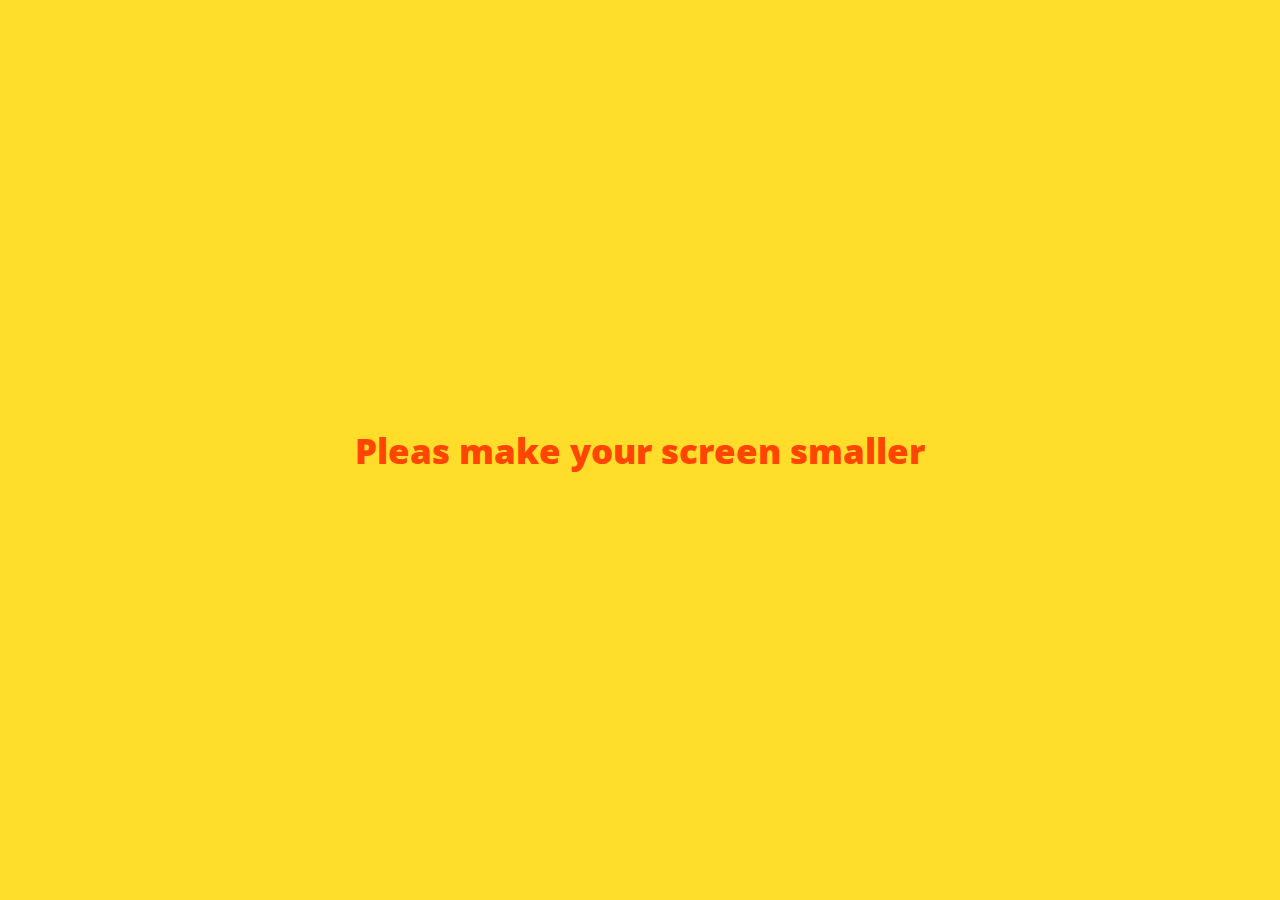
<file: index.html>
<!DOCTYPE html>
<html lang="en">
  <head>
    <meta charset="UTF-8" />
    <meta name="viewport" content="width=device-width, initial-scale=1.0" />
    <meta http-equiv="X-UA-Compatible" content="ie=edge" />
    <link
      rel="stylesheet"
      href="https://use.fontawesome.com/releases/v5.6.3/css/all.css"
      integrity="sha384-UHRtZLI+pbxtHCWp1t77Bi1L4ZtiqrqD80Kn4Z8NTSRyMA2Fd33n5dQ8lWUE00s/"
      crossorigin="anonymous"
    />

    <title>Friends</title>
    <link rel="stylesheet" href="css/style.css" />
  </head>
  <body>
    <header class="top-header">
      <div class="header__top">
        <div class="header__column">
          <i class="fas fa-plane"></i> <i class="fas fa-wifi"></i>
        </div>
        <div class="header__column">
          <span class="header__time">11:01</span>
        </div>
        <div class="header__column">
          <i class="far fa-moon"></i> <i class="fab fa-bluetooth-b"></i>
          <span class="header__battery"
            >97%<i class="fas fa-battery-three-quarters"></i
          ></span>
        </div>
      </div>
      <div class="header__bottom">
        <div class="header__column">
          <span class="header__text">Manage</span>
        </div>
        <div class="header__column">
          <span class="header__text">
            Friends<span class="header__number">1</span></span
          >
        </div>
        <div class="header__column"><i class="fas fa-cog fa-lg"></i></div>
      </div>
    </header>
    <main class="friends">
      <div class="search-bar">
        <i class="fa fa-search"></i>
        <input type="text" placeholder="Find friends, chats, Plus friends" />
      </div>
      <section class="friends__section">
        <header class="friends__section-header">
          <h6 class="friends__section-title">My Profile</h6>
        </header>
        <div class="friends__section-rows">
          <div class="friends__section-row">
            <img src="images/avatar.jpg" />
            <a href="profile.html" class="friends__section-name">Sophia</a>
          </div>
          <div class="friends__section-row">
            <i class="fas fa-info-circle"></i>
            <span class="friends__section-name">Friends' Names Display</span>
          </div>
        </div>
      </section>
      <section class="friends__section">
        <header class="friends__section-header">
          <h6 class="friends__section-title">Friends</h6>
        </header>
        <div class="friends__section-rows">
          <div class="friends__section-row with-tagline">
            <div class="friends__section-column">
              <img src="images/avatar.jpg" />
              <span class="friends__section-name">Lynn</span>
            </div>
            <span class="friends__section-tagline"
              >Life is short, so live your life.</span
            >
          </div>
        </div>
      </section>
    </main>
    <nav class="tab-bar">
      <a href="index.html" class="tab-bar__tab tab-bar__tab--selected">
        <i class="fa fa-user fa-lg"></i
        ><span class="tab-bar__title">Friends</span>
      </a>
      <a href="chats.html" class="tab-bar__tab">
        <i class="fa fa-comment fa-lg"></i
        ><span class="tab-bar__title">Chats</span>
      </a>
      <a href="find.html" class="tab-bar__tab ">
        <i class="fa fa-search fa-lg"></i
        ><span class="tab-bar__title">Find</span>
      </a>
      <a href="more.html" class="tab-bar__tab ">
        <i class="fas fa-ellipsis-h fa-lg"></i
        ><span class="tab-bar__title">More</span>
      </a>
    </nav>
    <div class="bigScreenText"><span>Pleas make your screen smaller</span></div>
  </body>
</html>
</file>
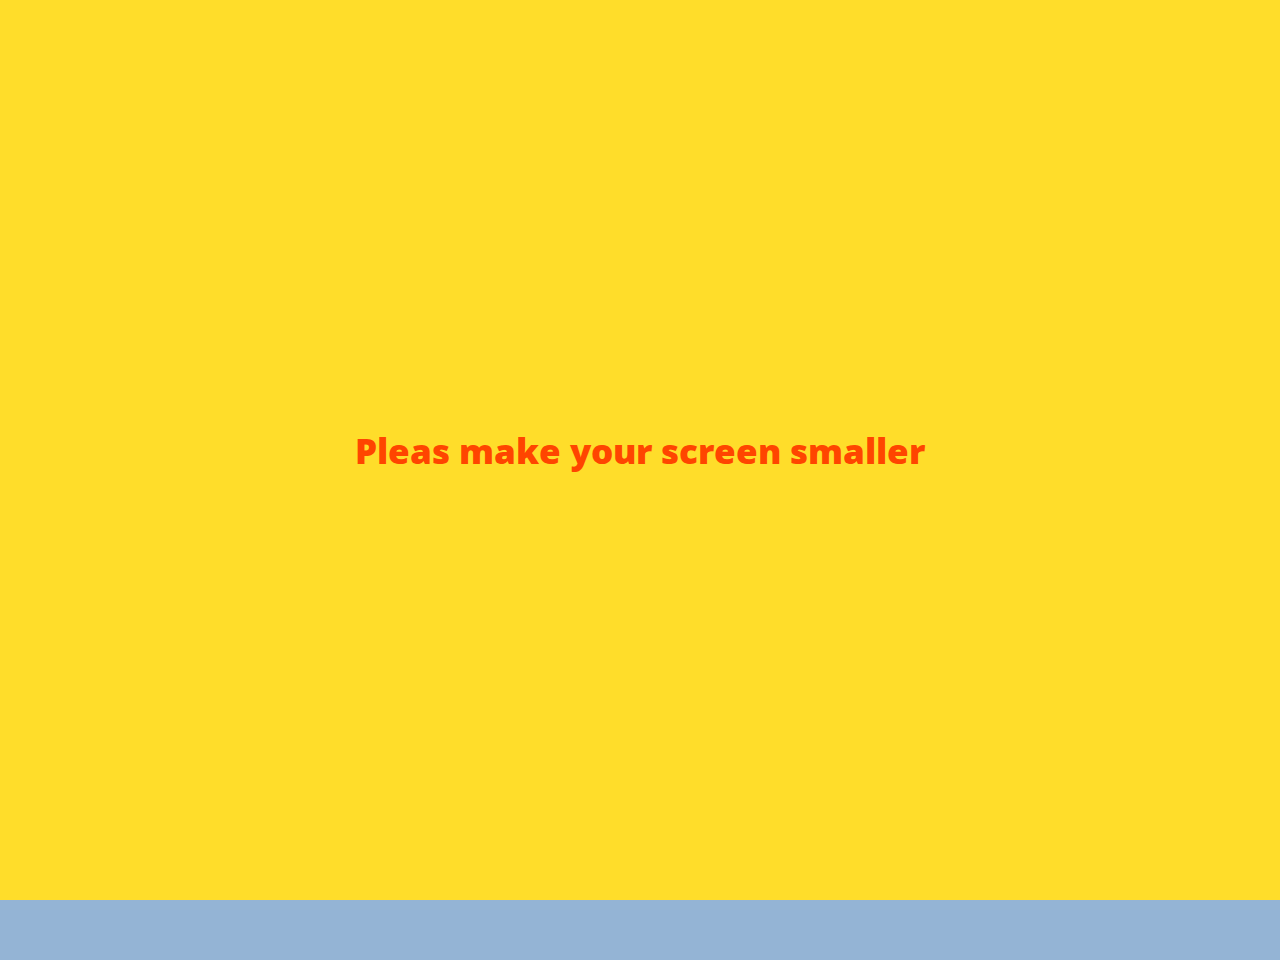
<file: chat.html>
<!DOCTYPE html>
<html lang="en">
  <head>
    <meta charset="UTF-8" />
    <meta name="viewport" content="width=device-width, initial-scale=1.0" />
    <meta http-equiv="X-UA-Compatible" content="ie=edge" />
    <link
      rel="stylesheet"
      href="https://use.fontawesome.com/releases/v5.6.3/css/all.css"
      integrity="sha384-UHRtZLI+pbxtHCWp1t77Bi1L4ZtiqrqD80Kn4Z8NTSRyMA2Fd33n5dQ8lWUE00s/"
      crossorigin="anonymous"
    />
    <link rel="stylesheet" href="css/style.css" />
    <title>Chat</title>
  </head>
  <body class="body-chat">
    <header class="top-header chat-header">
      <div class="header__top">
        <div class="header__column">
          <i class="fas fa-plane"></i> <i class="fas fa-wifi"></i>
        </div>
        <div class="header__column">
          <span class="header__time">11:01</span>
        </div>
        <div class="header__column">
          <i class="far fa-moon"></i> <i class="fab fa-bluetooth-b"></i>
          <span class="header__battery"
            >97%<i class="fas fa-battery-three-quarters"></i
          ></span>
        </div>
      </div>
      <div class="header__bottom">
        <div class="header__column">
          <a href="chats.html"> <i class="fa fa-chevron-left fa-lg"></i></a>
        </div>
        <div class="header__column">
          <span class="header__text">Lynn</span>
        </div>
        <div class="header__column">
          <i class="fas fa-search fa-lg"></i><i class="fas fa-bars fa-lg"></i>
        </div>
      </div>
    </header>
    <main class="chat">
      <div class="date-divider">
        <span class="date-divider__text"> Wednesday, Augus 2. 2018</span>
      </div>
      <div class="chat__message chat__message--from-me">
        <span class="chat__message-time">17:55</span>
        <span class="chat__message-body">Hello! This is a test message.</span>
      </div>
      <div class="chat__message chat__message--to-me">
        <img src="images/avatar.jpg" class="chat__message-avatar" />
        <div class="chat__message-center">
          <h3 class="chat__message-username">Lynn</h3>
          <span class="chat__message-body">This is an answer</span>
        </div>
        <span class="chat__message-time">18:40</span>
      </div>
    </main>
    <div class="type-message">
      <i class="fas fa-plus fa-lg"></i>
      <div class="type-message__input">
        <input type="text" /><i class="far fa-smile fa-lg"></i>
        <span class="record-message"
          ><i class="fa fa-microphone fa-lg"></i
        ></span>
      </div>
    </div>
    <div class="bigScreenText">
      <span>Pleas make your screen smaller</span>
  </body>
</html>
</file>
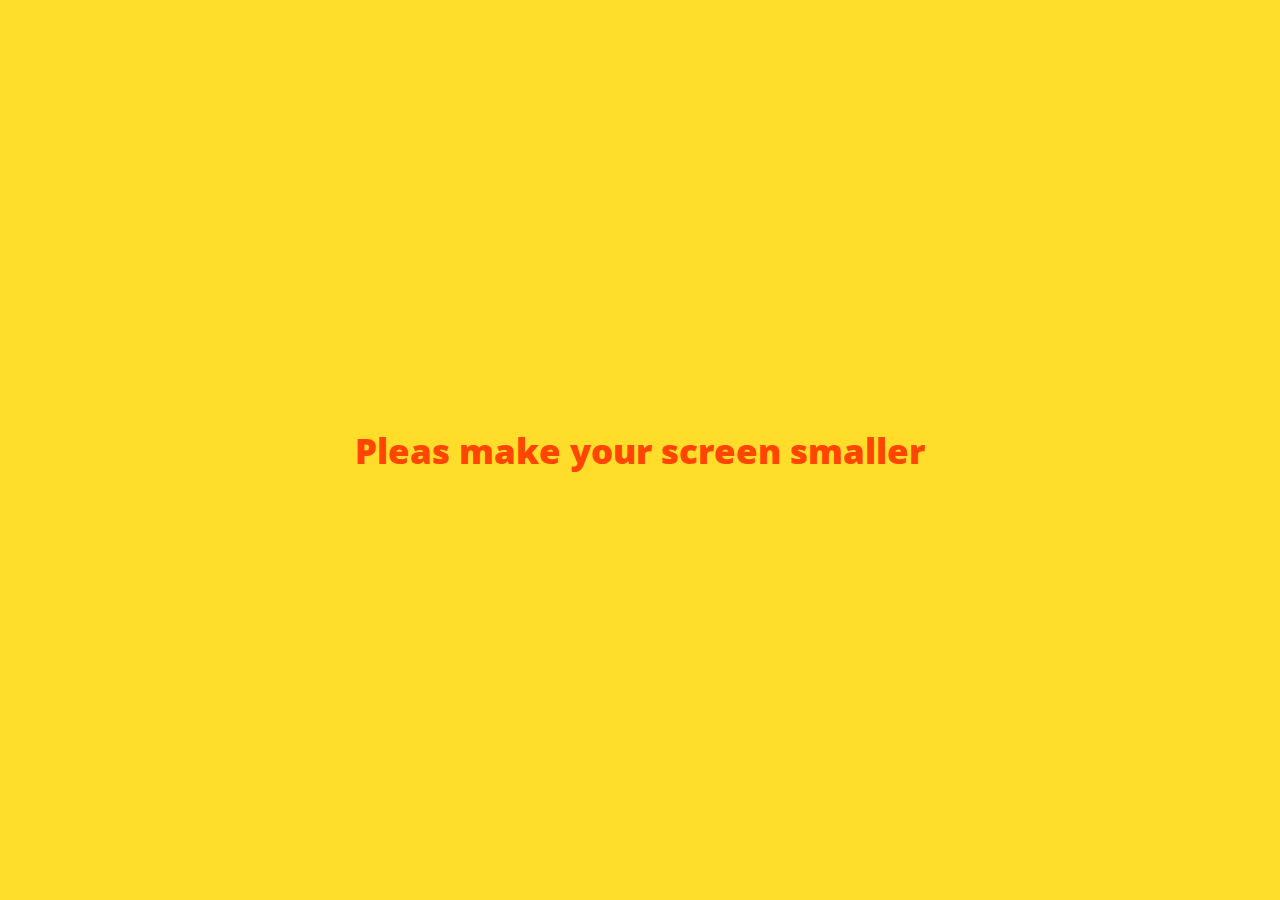
<file: chats.html>
<!DOCTYPE html>
<html lang="en">
  <head>
    <meta charset="UTF-8" />
    <meta name="viewport" content="width=device-width, initial-scale=1.0" />
    <meta http-equiv="X-UA-Compatible" content="ie=edge" />
    <link
      rel="stylesheet"
      href="https://use.fontawesome.com/releases/v5.6.3/css/all.css"
      integrity="sha384-UHRtZLI+pbxtHCWp1t77Bi1L4ZtiqrqD80Kn4Z8NTSRyMA2Fd33n5dQ8lWUE00s/"
      crossorigin="anonymous"
    />

    <title>Chats</title>
    <link rel="stylesheet" href="css/style.css" />
  </head>
  <body>
    <header class="top-header">
      <div class="header__top">
        <div class="header__column">
          <i class="fas fa-plane"></i> <i class="fas fa-wifi"></i>
        </div>
        <div class="header__column">
          <span class="header__time">11:01</span>
        </div>
        <div class="header__column">
          <i class="far fa-moon"></i> <i class="fab fa-bluetooth-b"></i>
          <span class="header__battery"
            >97%<i class="fas fa-battery-three-quarters"></i
          ></span>
        </div>
      </div>
      <div class="header__bottom">
        <div class="header__column"><span class="header__text">Edit</span></div>
        <div class="header__column">
          <span class="header__text"
            >Chats<i class="fas fa-caret-down"></i
          ></span>
        </div>
        <div class="header__column"></div>
      </div>
    </header>
    <main class="chats">
      <div class="search-bar">
        <i class="fa fa-search"></i>
        <input type="text" placeholder="Find friends, chats, Plus friends" />
      </div>
      <ul class="chats__list">
        <li class="chats__chat">
          <a href="chat.html">
            <div class="chats__content">
              <img src="images/avatar.jpg" />
              <div class="chats__preview">
                <h3 class="chats__user">Lynn</h3>
                <span class="chats__last-message"
                  >Hello! This is a test message.</span
                >
              </div>
            </div>
            <span class="chats__date-time"> 15:55 </span>
          </a>
        </li>
        <li class="chats__chat">
          <a href="chat.html">
            <div class="chats__content">
              <img src="images/logo.jpg" />
              <div class="chats__preview">
                <h3 class="chats__user">KakaoTalk</h3>
                <span class="chats__last-message"
                  >[KakaoTalk PC]<br />You logged into KakaoTalk PC from the
                  PC</span
                >
              </div>
            </div>
            <span class="chats__date-time">Jan20</span>
          </a>
        </li>
        <li class="chats__chat">
          <a href="chat.html">
            <div class="chats__content">
              <img src="images/avatar.jpg" />
              <div class="chats__preview">
                <h3 class="chats__user">Lynn</h3>
                <span class="chats__last-message"
                  >Hello! This is a test message.</span
                >
              </div>
            </div>
            <span class="chats__date-time"> 15:55 </span>
          </a>
        </li>
        <li class="chats__chat">
          <a href="chat.html">
            <div class="chats__content">
              <img src="images/avatar.jpg" />
              <div class="chats__preview">
                <h3 class="chats__user">JACKIE</h3>
                <span class="chats__last-message"
                  >Hello! This is a test message.</span
                >
              </div>
            </div>
            <span class="chats__date-time"> 15:55 </span>
          </a>
        </li>
        <li class="chats__chat">
          <a href="chat.html">
            <div class="chats__content">
              <img src="images/avatar.jpg" />
              <div class="chats__preview">
                <h3 class="chats__user">ATOM</h3>
                <span class="chats__last-message"
                  >Hello! This is a test message.</span
                >
              </div>
            </div>
            <span class="chats__date-time"> 15:55 </span>
          </a>
        </li>
        <li class="chats__chat">
          <a href="chat.html">
            <div class="chats__content">
              <img src="images/avatar.jpg" />
              <div class="chats__preview">
                <h3 class="chats__user">Lynn</h3>
                <span class="chats__last-message"
                  >Hello! This is a test message.</span
                >
              </div>
            </div>
            <span class="chats__date-time"> 15:55 </span>
          </a>
        </li>
        <li class="chats__chat">
          <a href="chat.html">
            <div class="chats__content">
              <img src="images/avatar.jpg" />
              <div class="chats__preview">
                <h3 class="chats__user">ABC</h3>
                <span class="chats__last-message"
                  >Hello! This is a test message.</span
                >
              </div>
            </div>
            <span class="chats__date-time"> 15:55 </span>
          </a>
        </li>
        <li class="chats__chat">
          <a href="chat.html">
            <div class="chats__content">
              <img src="images/avatar.jpg" />
              <div class="chats__preview">
                <h3 class="chats__user">OPQR</h3>
                <span class="chats__last-message"
                  >Hello! This is a test message.</span
                >
              </div>
            </div>
            <span class="chats__date-time"> 15:55 </span>
          </a>
        </li>
      </ul>
      <div class="chats-btn"><i class="fa fa-comment"></i></div>
    </main>
    <nav class="tab-bar">
      <a href="index.html" class="tab-bar__tab">
        <i class="fa fa-user fa-lg"></i
        ><span class="tab-bar__title">Friends</span>
      </a>
      <a href="chats.html" class="tab-bar__tab  tab-bar__tab--selected">
        <i class="fa fa-comment fa-lg"></i
        ><span class="tab-bar__title">Chats</span>
      </a>
      <a href="find.html" class="tab-bar__tab ">
        <i class="fa fa-search fa-lg"></i
        ><span class="tab-bar__title">Find</span>
      </a>
      <a href="more.html" class="tab-bar__tab ">
        <i class="fas fa-ellipsis-h fa-lg"></i
        ><span class="tab-bar__title">More</span>
      </a>
    </nav>
    <div class="bigScreenText">
      <span>Pleas make your screen smaller</span>
  </body>
</html>
</file>
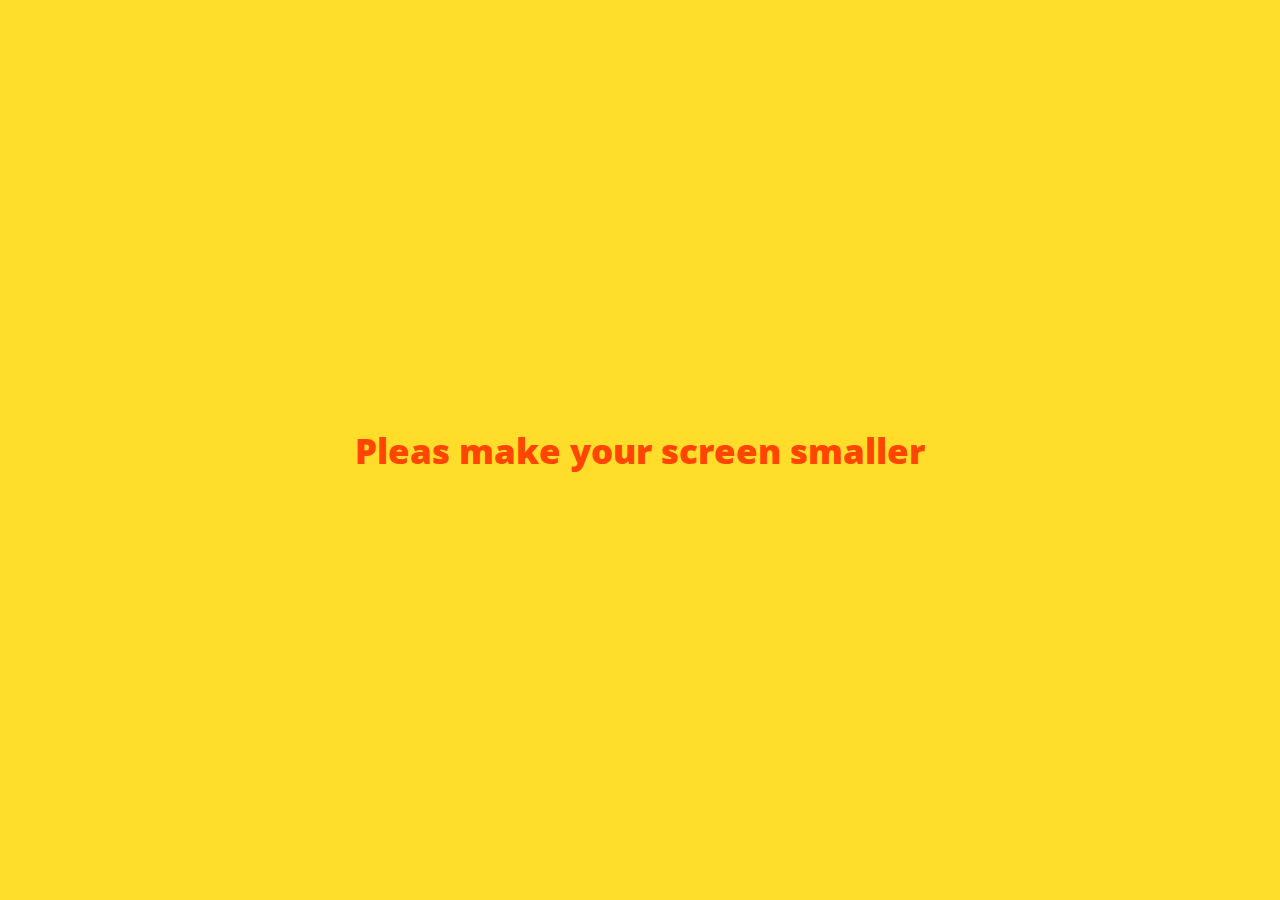
<file: find.html>
<!DOCTYPE html>
<html lang="en">
  <head>
    <meta charset="UTF-8" />
    <meta name="viewport" content="width=device-width, initial-scale=1.0" />
    <meta http-equiv="X-UA-Compatible" content="ie=edge" />
    <link
      rel="stylesheet"
      href="https://use.fontawesome.com/releases/v5.6.3/css/all.css"
      integrity="sha384-UHRtZLI+pbxtHCWp1t77Bi1L4ZtiqrqD80Kn4Z8NTSRyMA2Fd33n5dQ8lWUE00s/"
      crossorigin="anonymous"
    />

    <title>Find</title>
    <link rel="stylesheet" href="css/style.css" />
  </head>
  <body>
    <header class="top-header">
      <div class="header__top">
        <div class="header__column">
          <i class="fas fa-plane"></i> <i class="fas fa-wifi"></i>
        </div>
        <div class="header__column">
          <span class="header__time">11:01</span>
        </div>
        <div class="header__column">
          <i class="far fa-moon"></i> <i class="fab fa-bluetooth-b"></i>
          <span class="header__battery"
            >97%<i class="fas fa-battery-three-quarters"></i
          ></span>
        </div>
      </div>
      <div class="header__bottom">
        <div class="header__column"><span class="header__text">Edit</span></div>
        <div class="header__column"><span class="header__text">Find</span></div>
      </div>
    </header>
    <main class="find">
      <section class="find__options">
        <div class="find__opiton">
          <i class="far fa-id-badge fa-lg"></i
          ><span class="find__option-title">Find</span>
        </div>
        <div class="find__opiton">
          <i class="fas fa-qrcode fa-lg"></i
          ><span class="find__option-title">QR Code</span>
        </div>
        <div class="find__opiton">
          <i class="fas fa-mobile-alt fa-lg"></i
          ><span class="find__option-title">Shake</span>
        </div>
        <div class="find__opiton">
          <i class="far fa-envelope fa-lg"></i
          ><span class="find__option-title">Invite via SMS</span>
        </div>
      </section>
      <section class="find__recommended">
        <header><h6 class="recommended__title">Recommended Friends</h6></header>
        <div class="recommended__none">
          <span class="recommended__text"
            >You have no recommended friends.</span
          >
        </div>
      </section>
    </main>
    <nav class="tab-bar">
      <a href="index.html" class="tab-bar__tab">
        <i class="fa fa-user fa-lg"></i
        ><span class="tab-bar__title">Friends</span>
      </a>
      <a href="chats.html" class="tab-bar__tab">
        <i class="fa fa-comment fa-lg"></i
        ><span class="tab-bar__title">Chats</span>
      </a>
      <a href="find.html" class="tab-bar__tab tab-bar__tab--selected">
        <i class="fa fa-search fa-lg"></i
        ><span class="tab-bar__title">Find</span>
      </a>
      <a href="more.html" class="tab-bar__tab">
        <i class="fas fa-ellipsis-h fa-lg"></i
        ><span class="tab-bar__title">More</span>
      </a>
    </nav>
    <div class="bigScreenText">
      <span>Pleas make your screen smaller</span>
  </body>
</html>
</file>
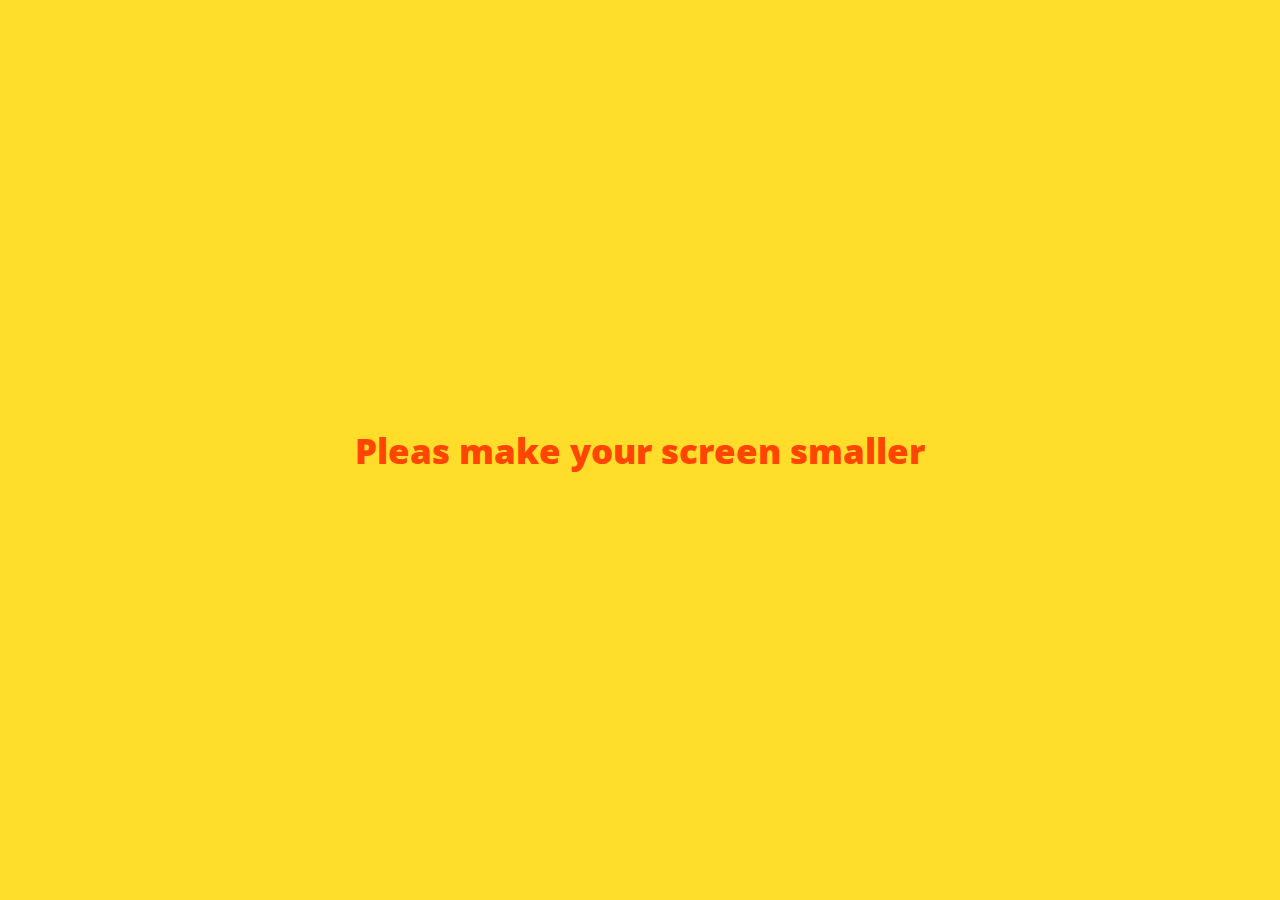
<file: more.html>
<!DOCTYPE html>
<html lang="en">
  <head>
    <meta charset="UTF-8" />
    <meta name="viewport" content="width=device-width, initial-scale=1.0" />
    <meta http-equiv="X-UA-Compatible" content="ie=edge" />
    <link
      rel="stylesheet"
      href="https://use.fontawesome.com/releases/v5.6.3/css/all.css"
      integrity="sha384-UHRtZLI+pbxtHCWp1t77Bi1L4ZtiqrqD80Kn4Z8NTSRyMA2Fd33n5dQ8lWUE00s/"
      crossorigin="anonymous"
    />

    <title>More</title>
    <link rel="stylesheet" href="css/style.css" />
  </head>
  <body>
    <header class="top-header">
      <div class="header__top">
        <div class="header__column">
          <i class="fas fa-plane"></i> <i class="fas fa-wifi"></i>
        </div>
        <div class="header__column">
          <span class="header__time">11:01</span>
        </div>
        <div class="header__column">
          <i class="far fa-moon"></i> <i class="fab fa-bluetooth-b"></i>
          <span class="header__battery"
            >97%<i class="fas fa-battery-three-quarters"></i
          ></span>
        </div>
      </div>
      <div class="header__bottom">
        <div class="header__column"></div>
        <div class="header__column"><span class="header__text">More</span></div>
        <div class="header__column"><i class="fas fa-cog fa-lg"></i></div>
      </div>
    </header>
    <main class="more">
      <header class="more__header">
        <div class="more-header__column">
          <img src="images/avatar.jpg" />
          <div class="more-header__info">
            <h3 class="more-header__title">Sophia</h3>
            <span class="more-header__subtitle">abcdef@gmail.com</span>
          </div>
        </div>
        <i class="far fa-comment fa-lg"></i>
      </header>
      <section class="more__options">
        <div class="more__option">
          <i class="far fa-smile fa-2x"></i
          ><span class="more__option-title">Emotions</span>
        </div>
        <div class="more__option">
          <i class="far fa-edit fa-2x"></i
          ><span class="more__option-title">Themes</span>
        </div>
        <div class="more__option">
          <i class="fab fa-playstation fa-2x"></i
          ><span class="more__option-title">PlusFriend</span>
        </div>
        <div class="more__option">
          <i class="fas fa-fingerprint fa-2x"></i
          ><span class="more__option-title">Account</span>
        </div>
      </section>
      <section class="more__plus-friends">
        <header class="plus-friends__header">
          <h2 class="plus-friends__title">Plus Friends</h2>
          <span class="plus-friends__learn-more"
            ><i class="fas fa-info-circle"></i> Learn More</span
          >
        </header>
        <div class="plus-friends__itmes">
          <div class="plus-friends__itme">
            <i class="fas fa-utensils"></i
            ><span class="plus-friends__item-title">Order</span>
          </div>
          <div class="plus-friends__itme">
            <i class="fas fa-store"></i
            ><span class="plus-friends__item-title">Store</span>
          </div>
          <div class="plus-friends__itme">
            <i class="fas fa-tv"></i
            ><span class="plus-friends__item-title">TV Channel/Radio</span>
          </div>
          <div class="plus-friends__itme">
            <i class="fas fa-pencil-alt"></i
            ><span class="plus-friends__item-title">Creation</span>
          </div>
          <div class="plus-friends__itme">
            <i class="fas fa-graduation-cap"></i
            ><span class="plus-friends__item-title">Education</span>
          </div>
          <div class="plus-friends__itme">
            <i class="fas fa-landmark"></i
            ><span class="plus-friends__item-title">Politics/Society</span>
          </div>
          <div class="plus-friends__itme">
            <i class="fas fa-money-check-alt"></i
            ><span class="plus-friends__item-title">Finance</span>
          </div>
          <div class="plus-friends__itme">
            <i class="fas fa-film"></i
            ><span class="plus-friends__item-title">Movies/Music</span>
          </div>
        </div>
      </section>
      <section class="more__links">
        <div class="more__link">
          <img src="images/kakaoStory.png" class="more__link-image" /><span
            class="more__link-title"
            >kakao Story</span
          >
        </div>
        <div class="more__link">
          <img src="images/path.png" class="more__link-image" /><span
            class="more__link-title"
            >Path</span
          >
        </div>
        <div class="more__link">
          <img src="images/kakaoFriends.png" class="more__link-image" /><span
            class="more__link-title"
            >kakao friends</span
          >
        </div>
      </section>
    </main>
    <nav class="tab-bar">
      <a href="index.html" class="tab-bar__tab">
        <i class="fa fa-user fa-lg"></i
        ><span class="tab-bar__title">Friends</span>
      </a>
      <a href="chats.html" class="tab-bar__tab">
        <i class="fa fa-comment fa-lg"></i
        ><span class="tab-bar__title">Chats</span>
      </a>
      <a href="find.html" class="tab-bar__tab">
        <i class="fa fa-search fa-lg"></i
        ><span class="tab-bar__title">Find</span>
      </a>
      <a href="more.html" class="tab-bar__tab  tab-bar__tab--selected">
        <i class="fas fa-ellipsis-h fa-lg"></i
        ><span class="tab-bar__title">More</span>
      </a>
    </nav>
    <div class="bigScreenText">
      <span>Pleas make your screen smaller</span>
  </body>
</html>
</file>
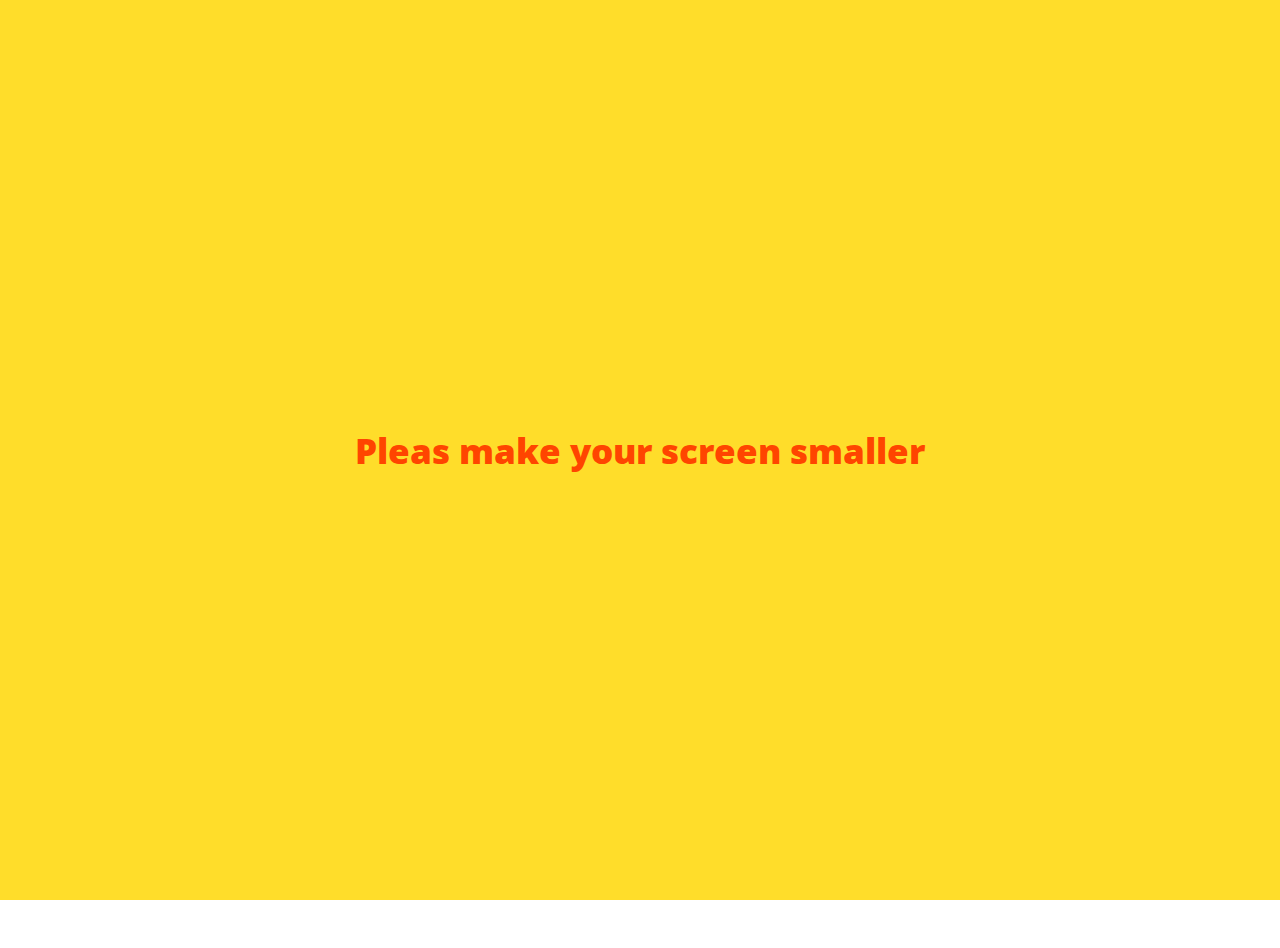
<file: profile.html>
<!DOCTYPE html>
<html lang="en">
  <head>
    <meta charset="UTF-8" />
    <meta name="viewport" content="width=device-width, initial-scale=1.0" />
    <meta http-equiv="X-UA-Compatible" content="ie=edge" />
    <link
      rel="stylesheet"
      href="https://use.fontawesome.com/releases/v5.6.3/css/all.css"
      integrity="sha384-UHRtZLI+pbxtHCWp1t77Bi1L4ZtiqrqD80Kn4Z8NTSRyMA2Fd33n5dQ8lWUE00s/"
      crossorigin="anonymous"
    />

    <title>Profile</title>
    <link rel="stylesheet" href="css/style.css" />
  </head>
  <body>
    <header class="top-header top-header--transparent">
      <div class="header__top">
        <div class="header__column">
          <i class="fas fa-plane"></i> <i class="fas fa-wifi"></i>
        </div>
        <div class="header__column">
          <span class="header__time">11:01</span>
        </div>
        <div class="header__column">
          <i class="far fa-moon"></i> <i class="fab fa-bluetooth-b"></i>
          <span class="header__battery"
            >97%<i class="fas fa-battery-three-quarters"></i
          ></span>
        </div>
      </div>
      <div class="header__bottom">
        <div class="header__column">
          <a href="index.html"> <i class="fa fa-times fa-lg"></i></a>
        </div>
        <div class="header__column"></div>
        <div class="header__column"><i class="far fa-image fa-lg"></i></div>
      </div>
    </header>
    <main class="profile">
      <header class="profile__header">
        <div class="profile__header-container">
          <img src="images/avatar.jpg" />
          <h3 class="profile__header-title">Sophia</h3>
        </div>
      </header>
      <div class="profile__container">
        <input type="text" placeholder="abcdefg@gamil.com" />
        <div class="profile__actions">
          <div class="profile__action">
            <span class="profile__action-circle">
              <a href="chat.html">
              <i class="fas fa-comment fa-lg"></i></a></span>
            <span class="profile__action-title"> Chatroom </span>
          </div>
          <div class="profile__action">
            <span class="profile__action-circle">
              <i class="fas fa-pencil-alt fa-lg"></i
            ></span>
            <span class="profile__action-title">Edit Profile </span>
          </div>
        </div>
      </div>
    </main>
    <div class="bigScreenText">
      <span>Pleas make your screen smaller</span>
  </body>
</html>
</file>
<file: css/style.css>
@import url("https://fonts.googleapis.com/css?family=Open+Sans:400,600");
@import "reset.css";
@import "globals.css";
@import "header.css";
@import "navigation.css";
@import "search-bar.css";
@import "friends.css";
@import "chats.css";
@import "find.css";
@import "more.css";
@import "profile.css";
@import "chat.css";
@import "bigScreen.css";
@import "mobile.css";
</file>
